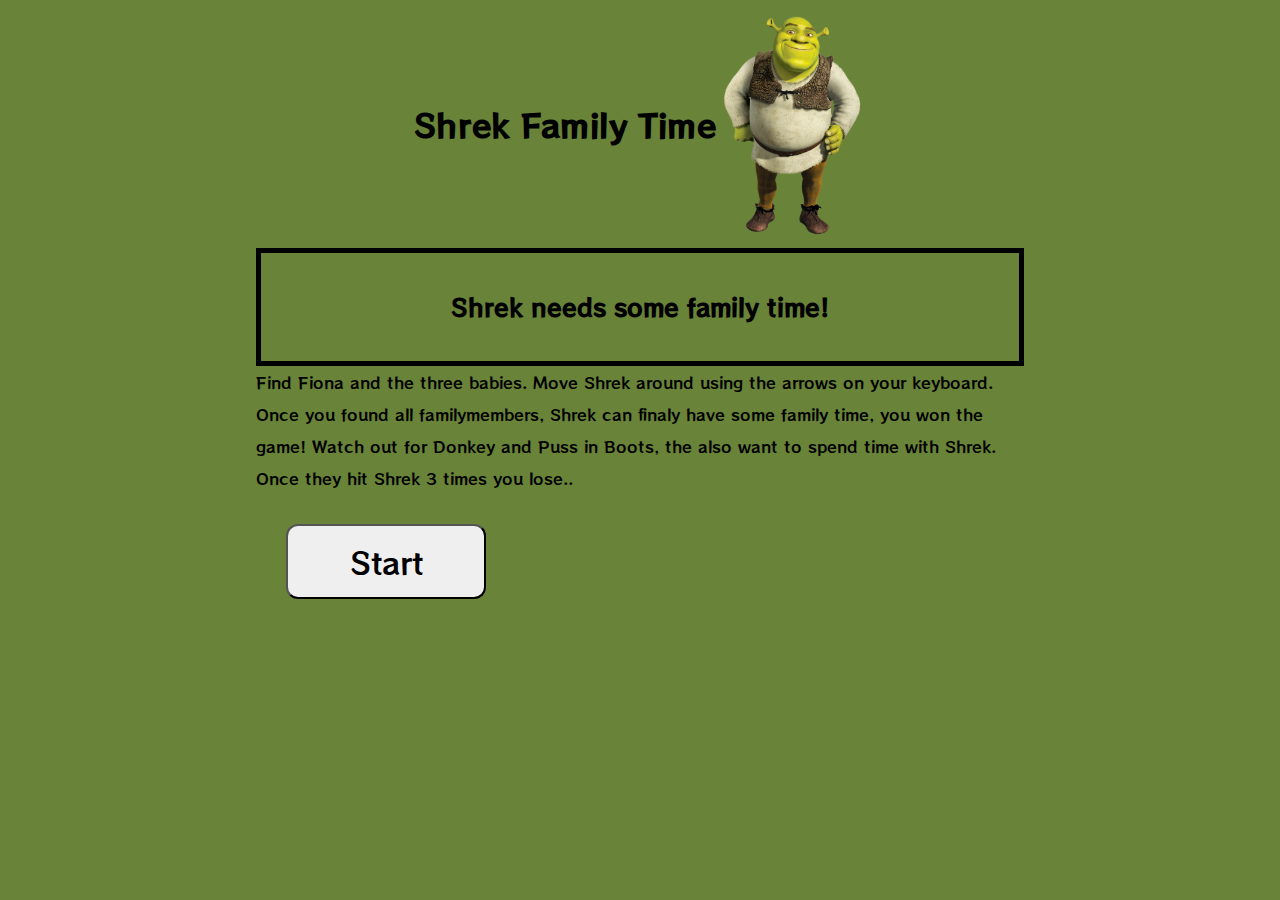
<file: code/index.html>
<!DOCTYPE html>
<html lang="en">

<head>
    <meta charset="UTF-8">
    <meta http-equiv="X-UA-Compatible" content="IE=edge">
    <meta name="viewport">
    <link rel="stylesheet" href="styles.css">
    <link rel="preconnect" href="https://fonts.gstatic.com">
    <link href="https://fonts.googleapis.com/css2?family=RocknRoll+One&display=swap" rel="stylesheet">
    <title>Shrek Game</title>
</head>

<body>

    <header class="header width-style">
        <h1>Shrek Family Time</h1>
        <img class="head-img" src="../images/Shrek.png" alt="Shrek">
    </header>

    <main class="width-style">
        <section class="gameboard">
            <section id="intro" class="intro-game">
                <h2 class="instruction"> Shrek needs some family time!</h2>
                <p>Find Fiona and the three babies. Move Shrek around using the arrows on your keyboard.
                    Once you found all familymembers, Shrek can finaly have some family time, you won the game!
                    Watch out for Donkey and Puss in Boots, the also want to spend time with Shrek. Once they hit
                    Shrek
                    3
                    times you lose..
                </p>
                <section>
                    <button id="btn-start">Start</button>
                </section>
            </section>
        </section>
    </main>

    <script type="text/javascript" src="./js/family.js"></script>
    <script type="text/javascript" src="./js/enemy.js"></script>
    <script type="text/javascript" src="./js/index.js"></script>

</body>

</html>
</file>
<file: code/styles.css>
* {
    margin: 0;
    padding: 0;
}

body {
    font-family: 'RocknRoll One', sans-serif;
    line-height: 2rem;
    width: 60%;
    margin: auto;
    background-color: rgb(105,131,57);
    
}

.header {
    display: flex;
    justify-content: center;
    align-items: center;
    margin: 10px;
}

.head-img {
    width: 20%;
}

.instruction {
    display: flex;
    flex-direction: column;
    justify-content: center;
    align-items: center;
    border: 5px solid black;
    padding: 5%;
}

.instruction-title {
    margin-bottom: 20px;
}


#btn-start {
    font-family:'RocknRoll One', sans-serif; 
    font-size: 1.9rem;
    width: 200px;
    height: 75px;
    cursor: pointer;
    margin: 30px;
    border-radius: 12px;
}

.game-canvas {
    margin: 20px;
    border: 1px solid blue;
}
</file>
